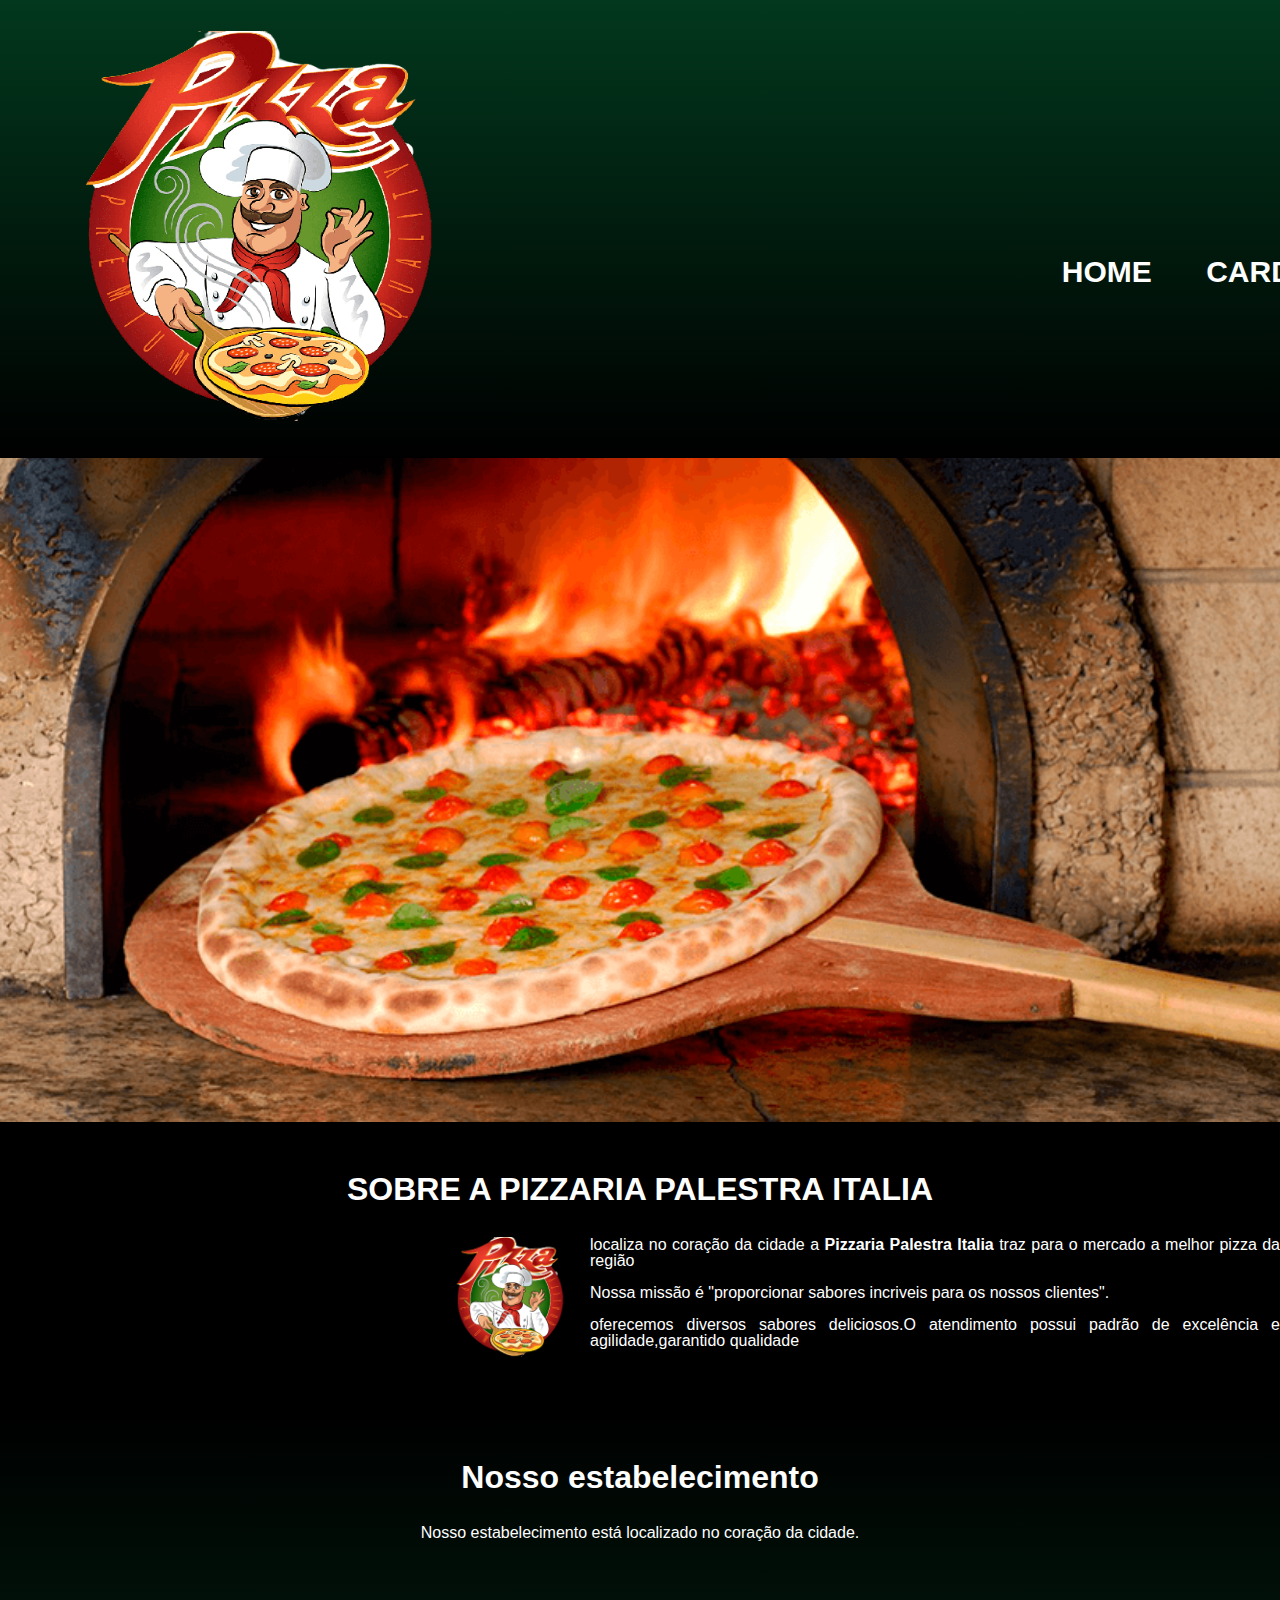
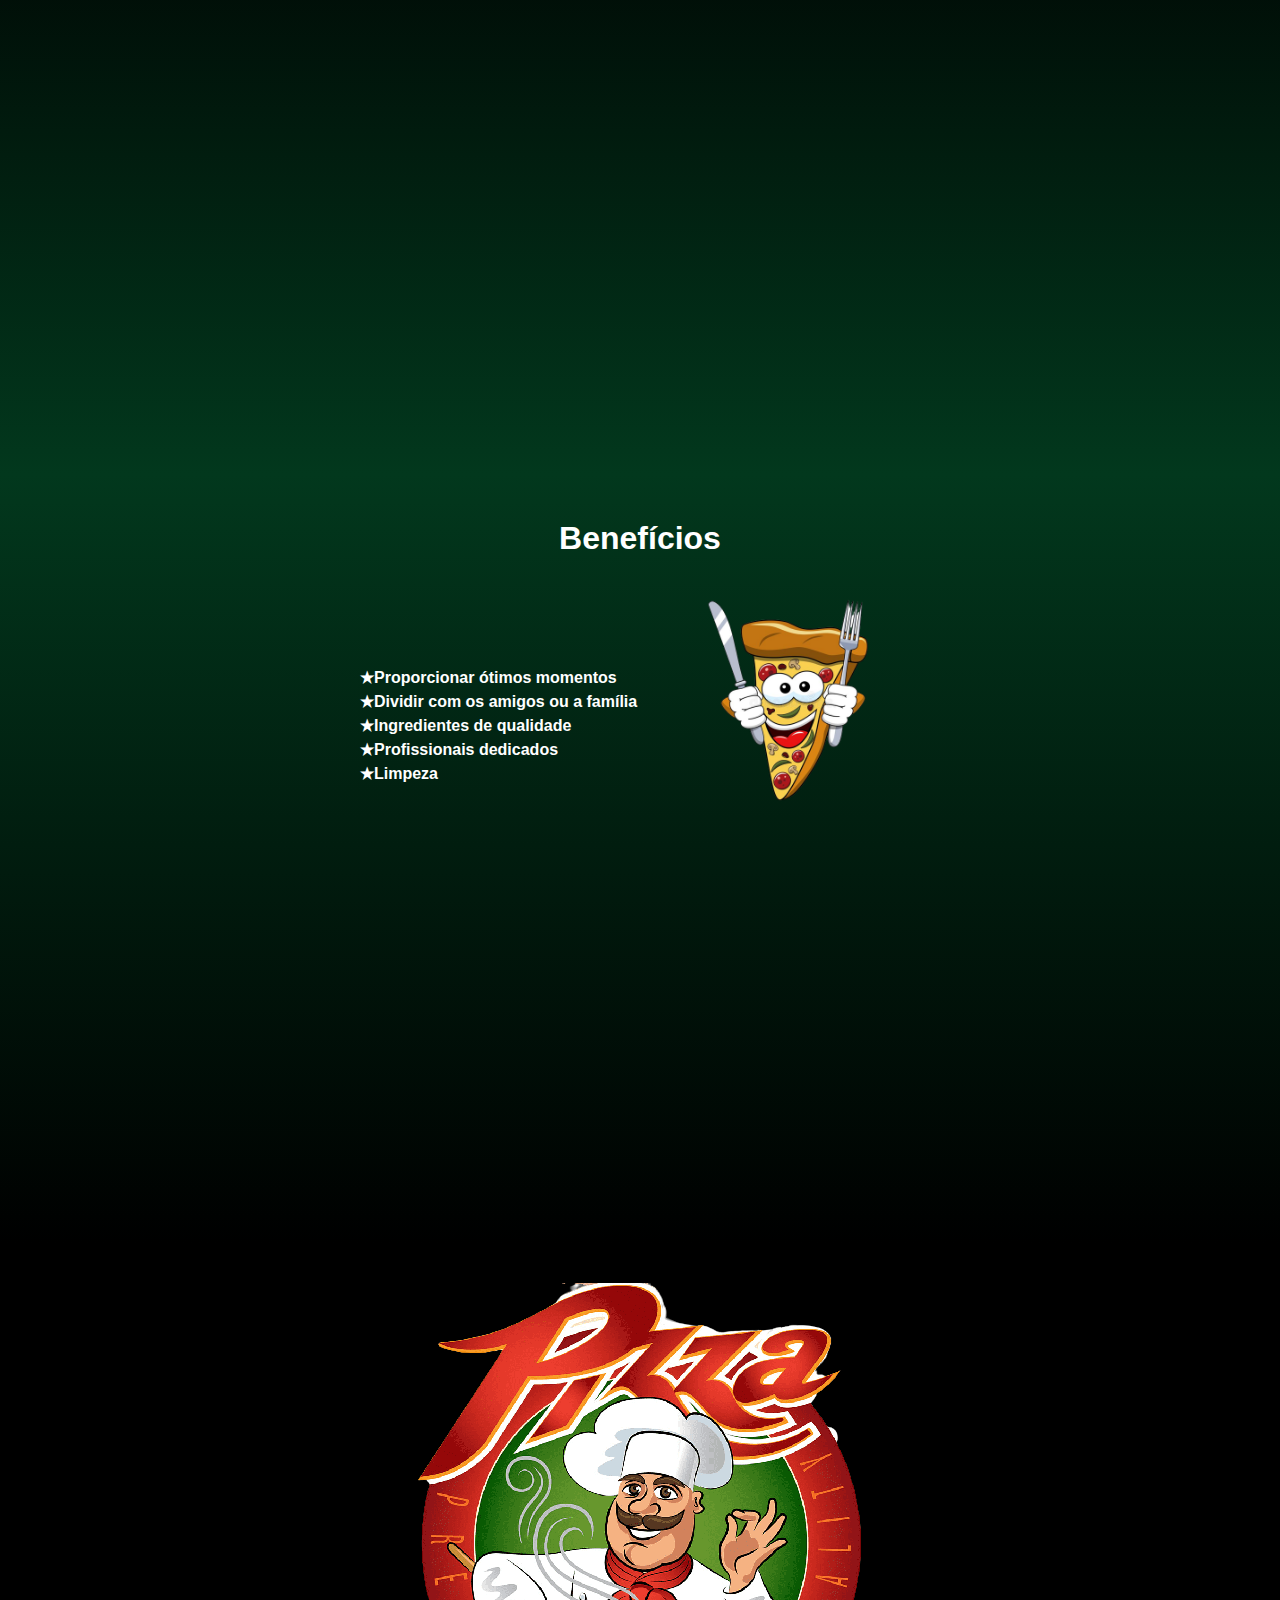
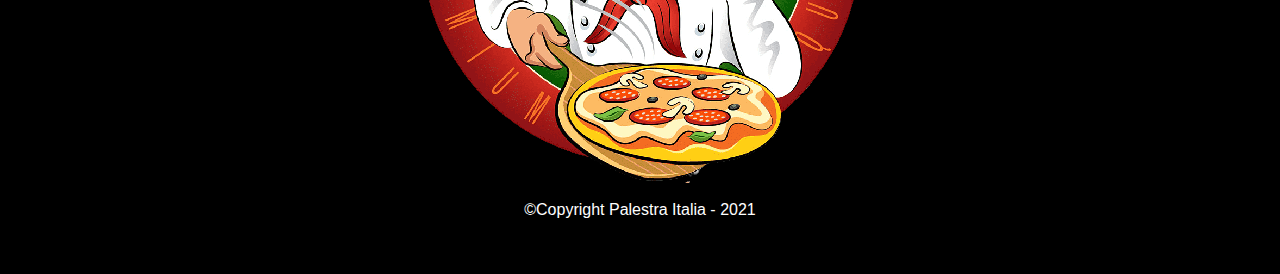
<file: index.html>
<!DOCTYPE html>
<html>
<head>
    <link href="estilo.css" rel="stylesheet">
    <meta charset="UTF-8"/>
<title>Aula de DEV WEB</title>
</head>
<body>
<header>
<div class="logo_caixa">
<h1>
    <img src="pizza-gui.png" title="Pizzaria palestra" class="logo"></img>
</h1>
<nav>
    <ul>
        <li><a href="index.html">home</a></li>
        <li><a href="cardapio.html">Cardapio</a></li>
        <li><a href="contato.html">Contato</a></li>
    </ul>
</nav>
</div>
</header>
<!--Banner-->
<img class="banner" src="banner-pizza.png">

<!--CONTEUDO DA PAGINA-->
<main>
    <section class="principal">
        <h2 class="titulo-principal">SOBRE A PIZZARIA PALESTRA ITALIA</h2>
        <img class="pizza" src="pizza-gui.png" alt="pizza">
      <p>localiza no coração da cidade a <strong>Pizzaria Palestra Italia</strong> traz para o mercado a melhor pizza da região</p>  

      <p id="missao">Nossa missão é <em<strong>"proporcionar sabores incriveis para os nossos clientes".</strong></p>
      <p>oferecemos diversos sabores deliciosos.O atendimento possui padrão de excelência e agilidade,garantido qualidade</p>
    </section>

    <section class="map">
        <h3 class="titulo-principal">
            Nosso estabelecimento
        </h3>
        <p>
            Nosso estabelecimento está localizado no coração da cidade.
        </p>
        <div class="mapa-conteudo">
            <iframe src="https://www.google.com/maps/embed?pb=!1m18!1m12!1m3!1d8692.743027862805!2d-46.567158353827196!3d-23.645605874509226!2m3!1f0!2f0!3f0!3m2!1i1024!2i768!4f13.1!3m3!1m2!1s0x94ce5cefc6defc27%3A0x2aa78cfecfa62de4!2sRestaurante%207%20Mares!5e0!3m2!1spt-BR!2sbr!4v1661554314004!5m2!1spt-BR!2sbr" width="600" height="450" style="border:0;" allowfullscreen="" loading="lazy" referrerpolicy="no-referrer-when-downgrade"></iframe>
        </div>
    </section>
        <!--Beneficios e video-->
        <section class="beneficios">
            <h3 class="titulo-principal">Benefícios</h3>
            <div class="conteudo-beneficio">
                <ul class="lista-beneficio">
                    <li class="itens">Proporcionar ótimos momentos</li>
                    <li class="itens">Dividir com os amigos ou a família</li>
                    <li class="itens">Ingredientes de qualidade</li>
                    <li class="itens">Profissionais dedicados</li>
                    <li class="itens">Limpeza</li>
                </ul><img class="img_beneficios" src="pequena-remove.png">
            </div>
            <div class="video">
                <iframe width="560" height="315" src="https://www.youtube.com/embed/bTaDZhfmzGY" title="YouTube video player" frameborder="0" allow="accelerometer; autoplay; clipboard-write; encrypted-media; gyroscope; picture-in-picture" allowfullscreen></iframe>
            </div>
        </section>
    
</main>
<!--Rodapé-->
<footer>
    <img src="pizza-gui.png" alt="logo">
    <p class="coppyright">&copy;Copyright Palestra Italia - 2021</p>

</footer>
</body>
</html>
</file>
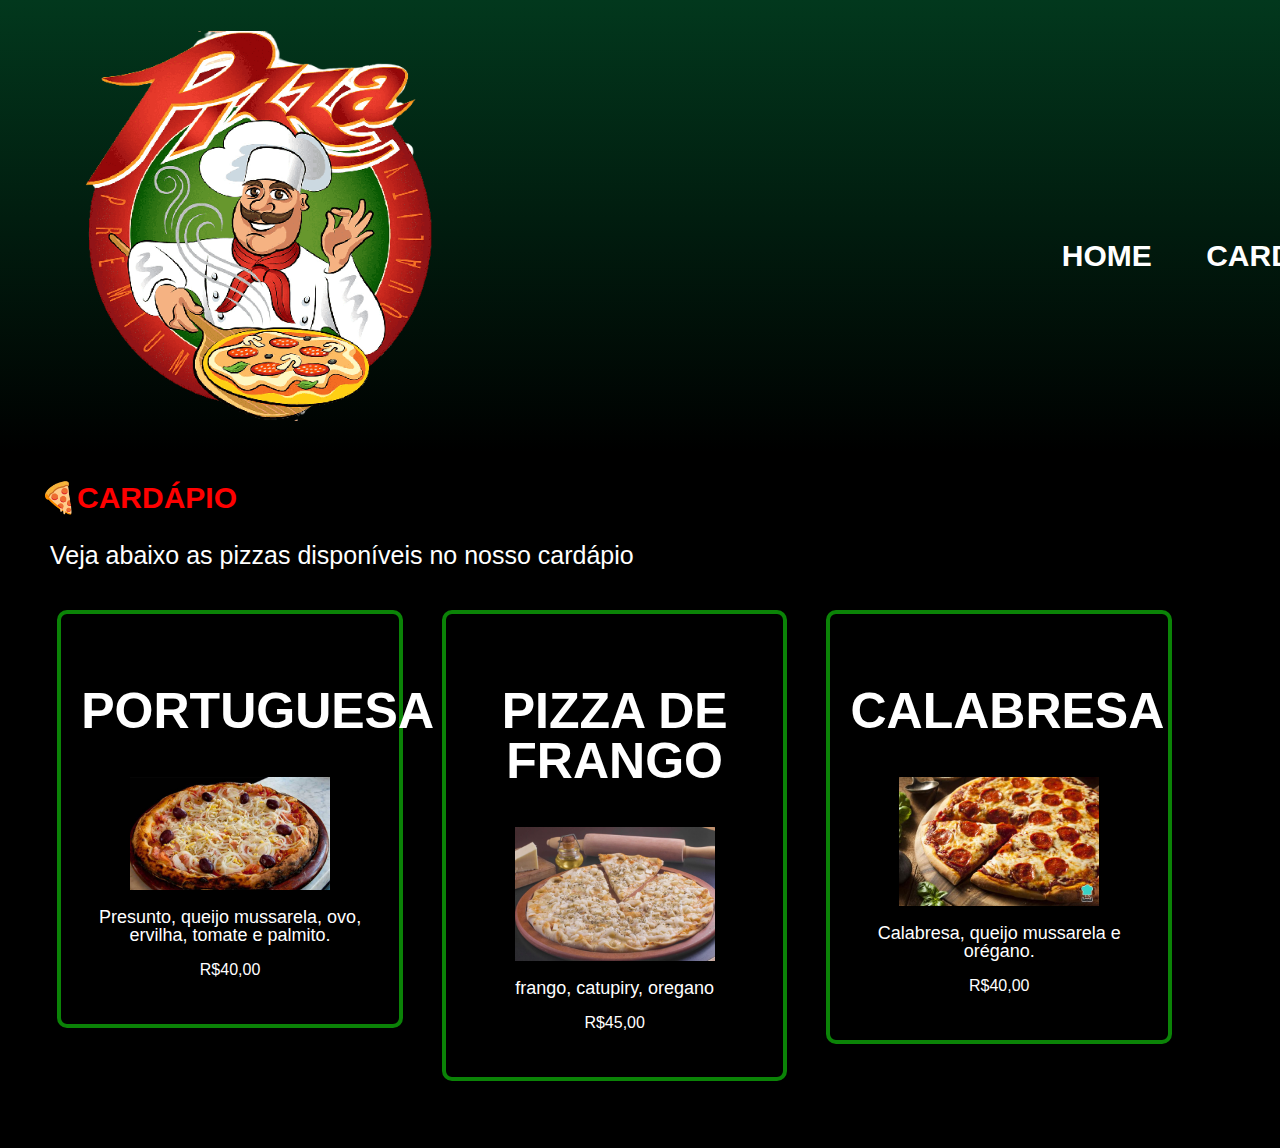
<file: cardapio.html>
<html>
      
      <head>
            <link rel="stylesheet" href="estilo.css">
      </head>
      <header>
            <div class="logo_caixa">
                  <h1>
                        <img src="pizza-gui.png" class="logo"></img>
                  </h1>
                  <nav>
                        <u1>
                              <li><a href="index.html">home</a></li>
                              <li><a href="cardapio.html">cardápio</a></li>
                              <li><a href="contato.html">contato</a></li>

                        </u1>
                  </nav>
            </div>
      </header>
<main>
    <ul class = "cardapio-titulo">
        <li class = "cardapio-item">CARDÁPIO</li>
    </ul>
    <p class = "cardapio_texto">Veja abaixo as pizzas disponíveis no nosso cardápio </p>
    <ul class = "cardapio">
       <li>
             <h2>PORTUGUESA</h2>
             <img src="portuguesa.jpg"    class="img_cardapio">
             <p class = "item_descricao">Presunto, queijo mussarela, ovo, ervilha, tomate e palmito.</p>
             <p class = "item_preco">R$40,00</p>
       </li>
             <li>
                <h2>PIZZA DE FRANGO</h2>
                <img src="pizza-catupiry-g.png"    class="img_cardapio">
                <p class = "item_descricao">frango, catupiry, oregano </p>
                <p class = "item_preco">R$45,00</p>
             </li>
             <li>
                <h2>CALABRESA</h2>
                <img src="calabresa-com-queijo.jpg"    class="img_cardapio">
                <p class = "item_descricao">Calabresa, queijo mussarela e orégano.</p>
                <p class = "item_preco">R$40,00</p>
            

          </li>
       
    </ul>
    </html>
</file>
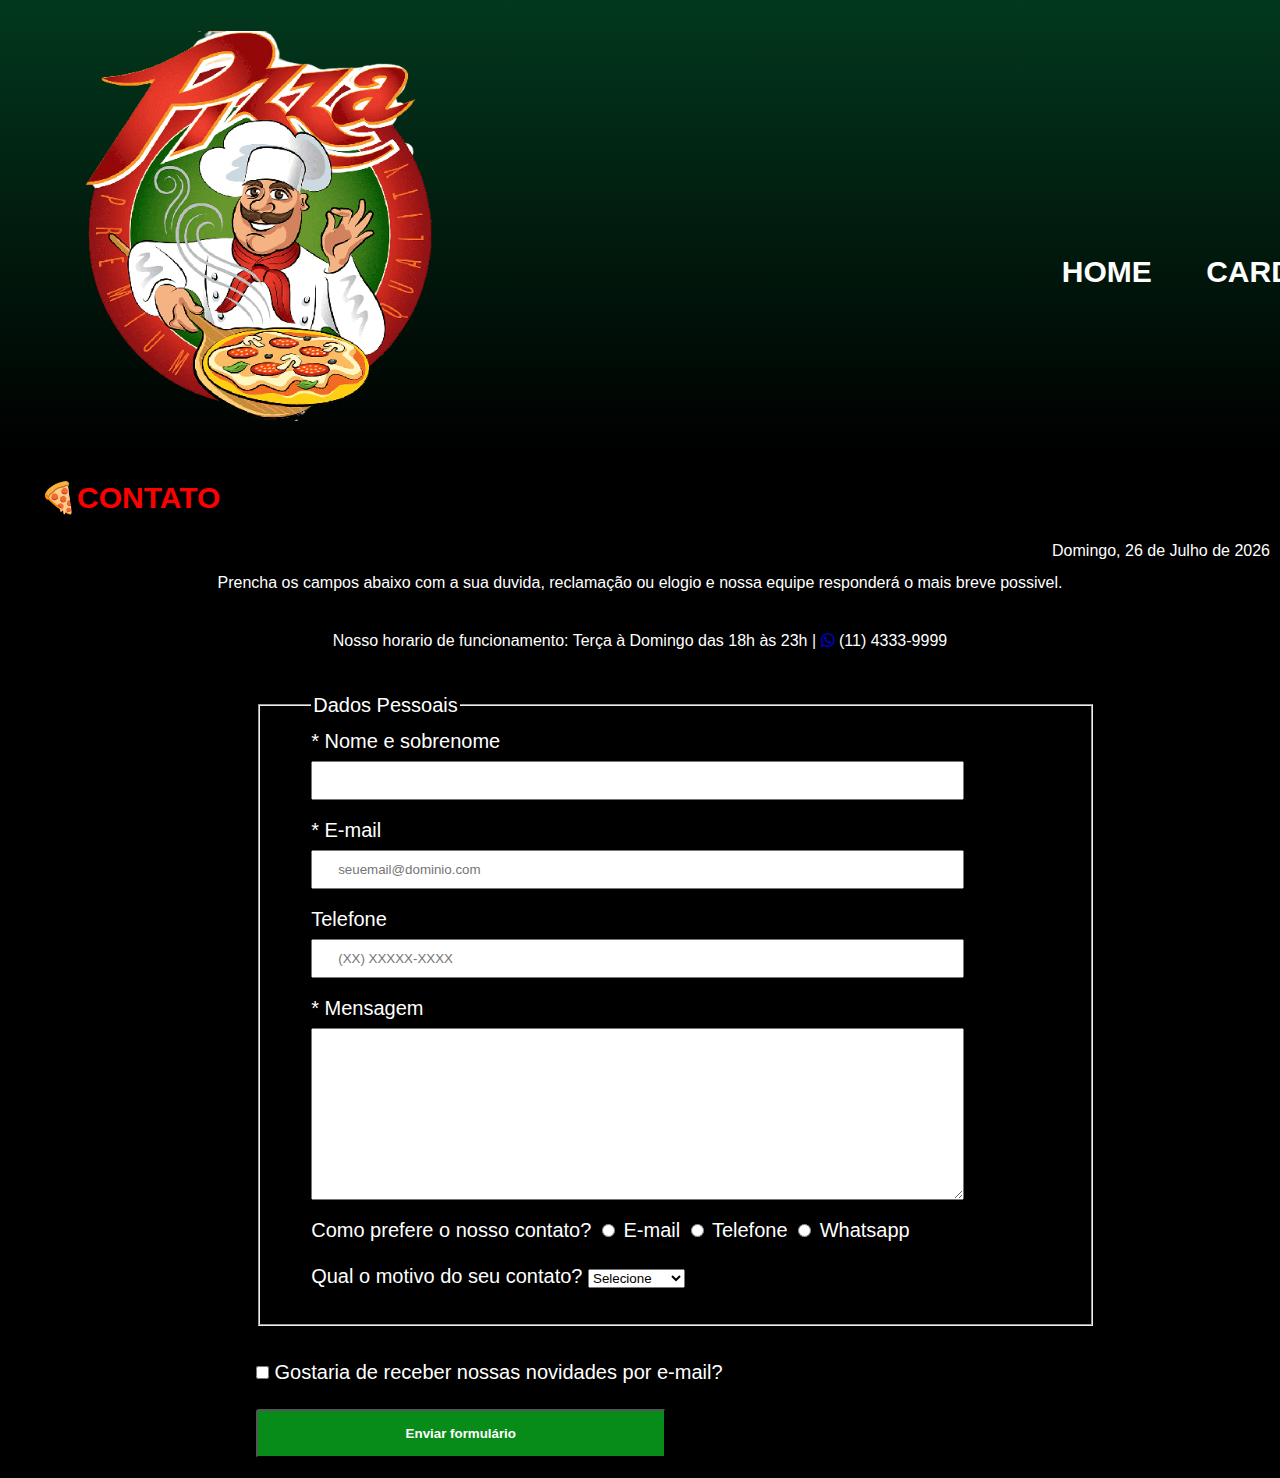
<file: contato.html>
<html lang="en">
<html>
    <head>
        <meta charset="UTF-8">
        <meta http-equiv="X-UA-Compatible" content="IE-edge">
        <meta name="view" content="width=device-width, initial-scale=1.0">
        <link rel="stylesheet" href="estilo.css">
        <meta charset="UTF-8">
        <title>Document</title>
        <link rel="stylesheet" href="https://maxcdn.bootstrapcdn.com/font-awesome/4.5.0/css/font-awesome.min.css">
    </head>
 
   <script>
    alert("Utilize esse formulario para se comunicar conosco");
    dia = new Array ("Domingo","Segunda-Feira","Terça-Feira","Quarta-Feira","Quinta-Feira","Sexta-Feira","Sabado")
    mes = new Array ("Janeiro", "Fevereiro", "Março", "Abril", "Maio", "Junho", "Julho", "Agosto", "Setembro", "Outubro", "Novembro", "Dezembro")
    data = new Date
   </script>
   
<body>

    <header>
        <div class="logo_caixa">
            <h1>
                <img src="pizza-gui.png" class="logo"></img>
            </h1>
            <nav>
                <ul>
                    <li><a href="index.html">home</a></li>
                    <li><a href="cardapio.html">cardápio</a></li>
                    <li><a href="contato.html">contato</a></li>
                </ul>
            </nav>
        </div>
    </header>
<main>

    <ul class = "contato-titulo">
        <li class = "contato-item">CONTATO</li>
    </ul>
    
     <!--javascript-->
    <p style ="text-align: right;margin-right: 10px;"> 
       <script type="text/javascript">
        alert(dia[data.getDay()]);
       document.write (dia[data.getDay()] + ", " + data.getDate() + " de " +
       mes[data.getMonth()]+ " de " + data.getFullYear())
       </script>

    </p>
     <p class = "contato_texto">
        Prencha os campos abaixo com a sua duvida, reclamação ou elogio e nossa equipe responderá o mais breve possivel.
     </p>
    <p class = "contato_texto">
        Nosso horario de funcionamento: Terça à Domingo das 18h às 23h |
    <a class="whatsapp-link" href="https://wa.me/5511942826827" target="_blank"><i class="fa fa-whatsapp"></i></a> (11) 4333-9999
        
<form name="frmContato" method="get" action="mailto:teste@mail.com" target="_blank">
    <fieldset>
        <legend>Dados Pessoais</legend>
        <label for="nomesobrenome">* Nome e sobrenome</label>
        <input type="text" id="nomesobrenome" name="" class="input-padrao" required>

        <label for="email">* E-mail</label>
        <input type="email" id="email" name="" class="input-padrao" required placeholder="seuemail@dominio.com">

        <label for="telefone">Telefone</label>
        <input type="tel" id="telefone" name="" class="input-padrao" placeholder="(XX) XXXXX-XXXX">

        <label for="mensagem">* Mensagem</label>
        <textarea cols="70" rows="10" id="mensagem" class="input-padrao"></textarea>

        <label for="contato">Como prefere o nosso contato?
            <input type="radio" value="radio-mail" name="Contato"> E-mail
            <input type="radio" value="radio-telefone" name="Contato"> Telefone
            <input type="radio" value="radio-whatsapp" name="Contato"> Whatsapp
        </label>

        <br>
        <label for="horario">Qual o motivo do seu contato?
            <select>
                <option>Selecione</option>
                <option>Dúvida</option>
                <option>Sugestão</option>
                <option>Elogio</option>
                <option>Reclamação</option>
            </select>
        </label>
        <br>
    </fieldset>

    <label><input type="checkbox" class="chk" > Gostaria de receber nossas novidades por e-mail?</label>

    <input type="submit" value="Enviar formulário" class="enviar">
</form>
</main>
</body>
</html>
</file>
<file: estilo.css>
p {

    color: rgb(255, 255, 255);
    /*comentario*/ 
}

body{
    margin: 0;
    padding: 0;
    border: 0;
    line-height: 1;
    font-family: "Tahoma", "Arial";
    background-color: #000000;

}
/*Estilização da Sessão HEADER da pagina*/
header{
    background: linear-gradient( #02381d, #000000);
    padding: 10px 0;
}
/*Estilização da Sessão NAV (navegação da pagina*/
nav{
    position: absolute;
    top: 210px;
    right: -150%;
}
nav li {
    display: inline;
    margin: 0 0 0 50px;
}
nav a {
    text-transform: uppercase;
    color: #ffffff;
    font-weight: bold;
    font-size: 30px;
    text-decoration: none;

}
nav a:hover{
    color: #FF0000;
    text-decoration: underline;

}
/*Estilização das listas da página*/
ul{
    list-style: none;
}
/*Estilização do logotipo*/
.logo_caixa{
    width: 600px;
    position: relative;
    right: -5%;

}
.logo{
    width: 65%;
}
/*Banner*/
.banner{
    width: 100%;
}
/*ESTILIZAÇÃO DA AREA "SOBRE"*/
.titulo-principal{
    color: #ffffff;
    text-align: center;
    font-size: 2em; /* dobro da fonte padrão*/
    margin: 0 0 1em;
    clear: left;
}
.principal{
    width: 100%;
    margin: 0 auto;
    padding: 3em 0;
    background:#000000;
    text-align: justify;
}
.principal strong{
    font-weight: bold;

}
.principal em {
    font-style: italic;
}
.pizza{
    width: 120px;
    float: left;
    margin: 0 20px 20px 450px;
}
/*Estilização do Mapa*/
.map {
    padding: 3em 0;
    background: linear-gradient( #000000, #02381d);
}
.mapa-conteudo {
    width: 940px;
    margin: 0 650px;
}
.map p {
    margin: 0 0 2em;
    text-align: center;
}
/*Área Benefícios e Vídeo*/
.beneficios{
    padding: 3em 0;
    background:linear-gradient(#02381d,#000000);

}
.conteudo-beneficio{
    width: 640px;
    margin: 0 auto;
    
    
}
.lista-beneficio{
    width: 50%;
    display: inline-block;
    vertical-align: top;
    font-weight: bold;
    color: #ffffff;
    margin-top: 80px;
    
    
}
.img_beneficios{
    width: 35%;
    opacity: 1;
    transition: 400ms;

}
.img_beneficios:hover{
    opacity: 0.7;
}
.itens{
    line-height: 1.5;
}
.itens:before{
    content: "★";
}
.itens:first-child{
    font-weight: bold;

}
.video{
    width: 560px;
    margin: 2em auto;
}

footer{
    text-align: center;
    color: #000000;
    padding: 40px 0;
}
/*Banner*/
.banner{
    width: 100%;
}
/*Copyright*/
.copyright{
    color:#ffffff;
    font-size: 13px;
    margin: 20px 0 0;
    
}
/*Menu cardapio*/
.cardapio-titulo{

    font-size: 30px;
    font-weight: bold;
    color: red;
}

.cardapio-item:before{
       content: "🍕";
}

.cardapio{
    width: 90%;
    margin: 20px 0 50px 0;
}

.cardapio li {
    display:inline-block;
    text-align: center;
    width: 30%;
    vertical-align: top;

    margin: 1.5%;
    padding: 30px 20px;
    box-sizing: border-box;
    border: 4px solid #0b8307;
    border-radius: 10px;

}

.cardapio li:hover{
    border-color: #4af144;
    cursor: pointer;

}

.cardapio li:active{
    border-color: #088C19;

}

.cardapio li:hover h2{
    font-size:50px;
    color:darkred;

}

.cardapio h2{
    font-size: 50px;
    font-weight:bold;
    color: #ffffff;

}
.cardapio_texto{
    font-size: 25px;
    margin-left: 50px;
    color: white;
    font-style: initial;
}

.img_cadapio{
    text-align:center;
    padding: 0 0 2% 0;

}
.img_cadapio{
    width:200px;

}
.img_cardapio{
    width: 200px;
}
.item_descricao{
    font-size:18px;
}

/*Formulario de Contato */
.contato_texto{
    text-align:center;
    padding: 0 0 2% 0;
    color: white;

}

.contato-titulo{
    font-size:30px;
    font-weight: bold;
    color: red;

}

.contato-item:before{
    content:"🍕";
    
}

form{
    margin-top: 20px;
    margin-left: 20%;
    margin-bottom: 20px;
    color: white;

}
form label,form legend{
    display:block;
    font-size: 20px;
    margin: 0 0 10px;

}

fieldset{
    width: 75%;
    padding-left: 5%;
    margin-bottom:2%;

}

.input-padrao{
    display:rgb(0, 0, 0);
    margin: 0 0 20px;
    padding:10px 25px;
    width:85%;

}

.chk{
    margin:20px 0;

}

.enviar{
    width:40%;
    padding:15px 0;
    background:#088C19;
    color:white;
    font-weight: bold;
    border-radius:3px;
    transition:1s all;
    cursor:pointer;

}

.enviar:hover{
    background:#4af144;
    transform:scale(1,1.2);
}
</file>
